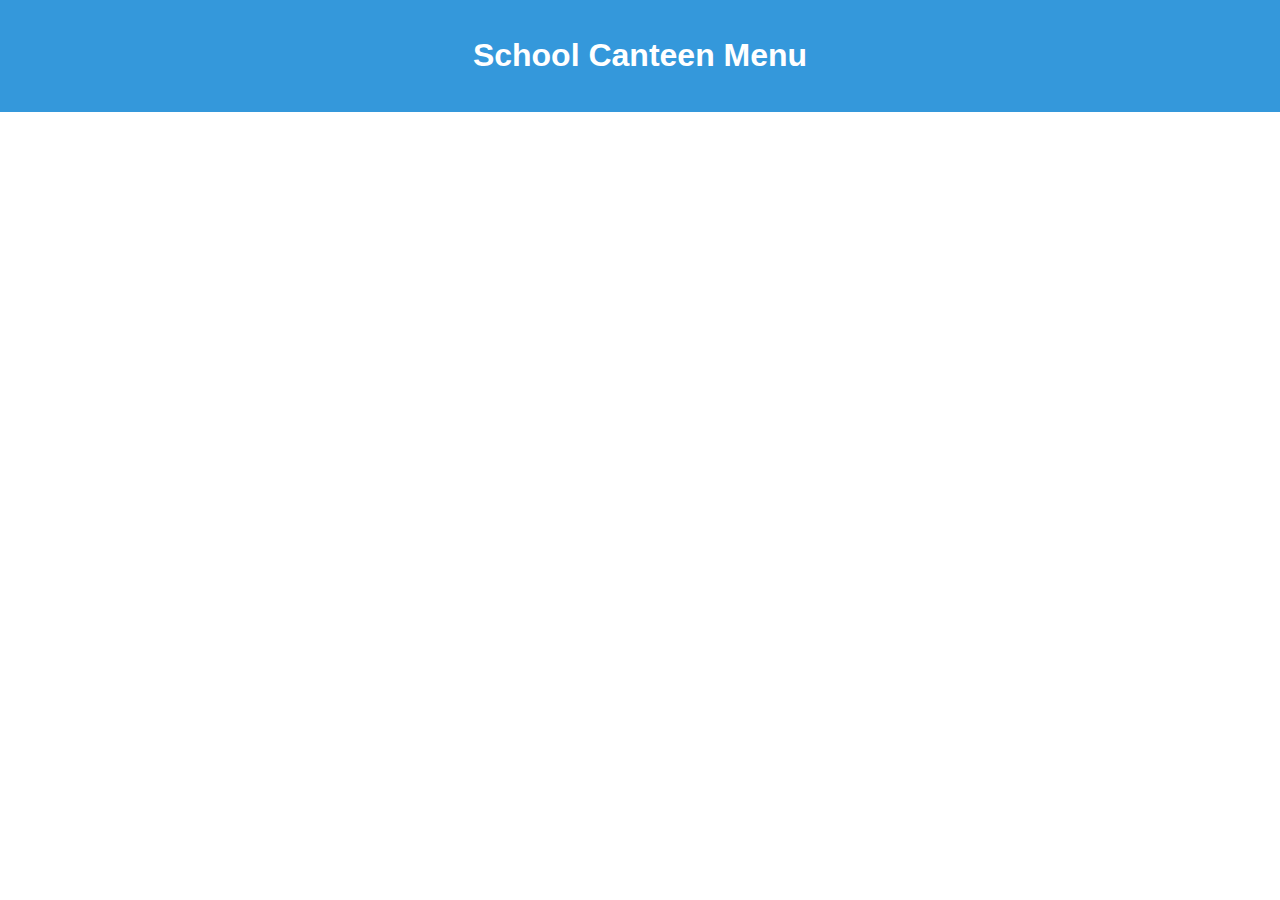
<file: index.html>
<html lang="en">

<head>
  <meta charset="UTF-8">
  <meta name="viewport" content="width=device-width, initial-scale=1.0">
  <link rel="stylesheet" href="src/css/styles.css">
  <title>School Canteen Menu</title>
</head>

<body>
  <header>
    <h1>School Canteen Menu</h1>
  </header>

  <section id="menu">
    <!-- Menu content will be dynamically added here -->
  </section>

  <script src="src/js/script.js"></script>
</body>

</html>
</file>
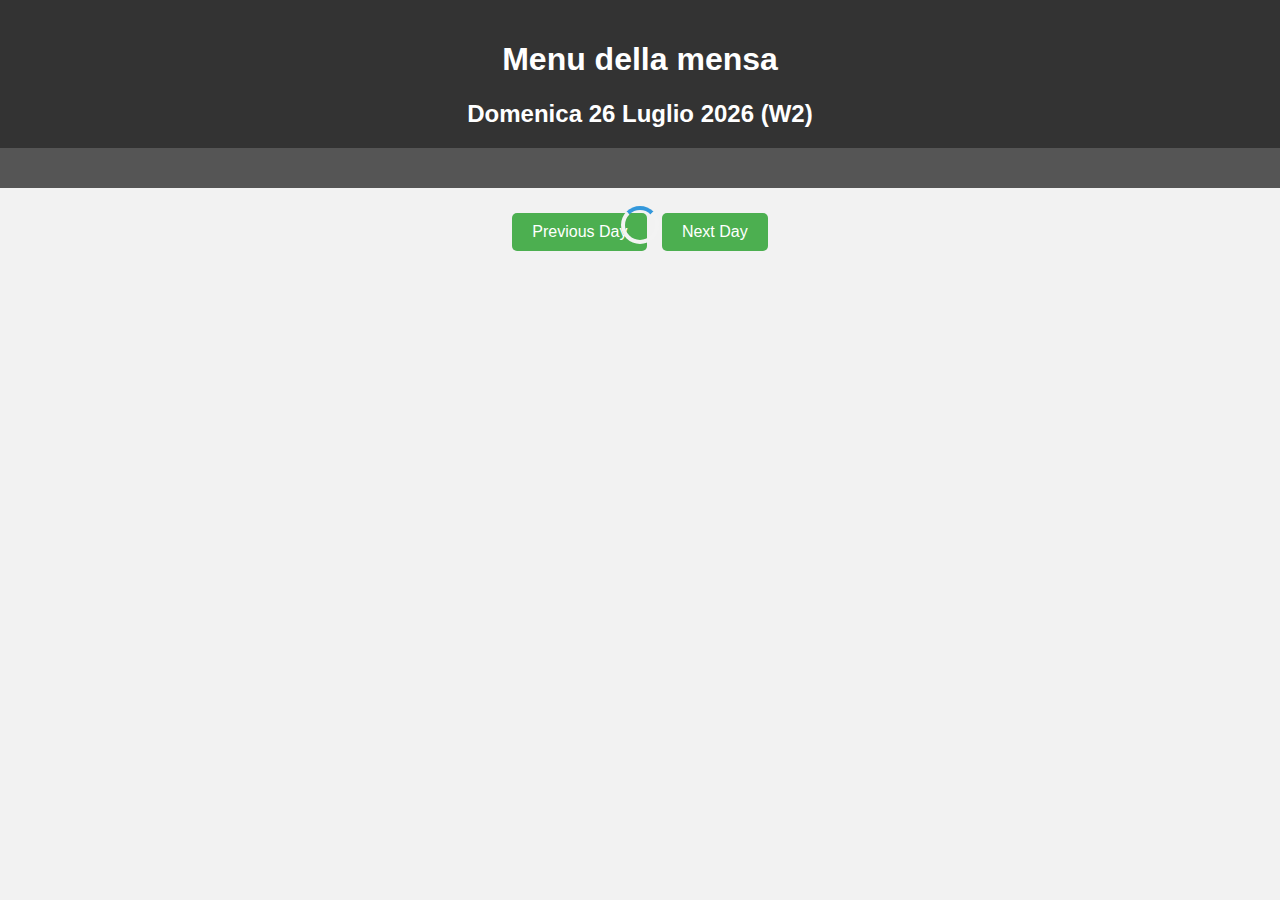
<file: docs/index.html>
<!DOCTYPE html>
<html lang="en">

<head>
  <meta charset="UTF-8">
  <meta name="viewport" content="width=device-width, initial-scale=1.0">
  <link rel="stylesheet" href="css/styles.css">
  <link rel="icon" href="images.png" type="image/png">
  <title>School Canteen Menu</title>
</head>

<body>
  <div class="loader-container">
    <div class="loader"></div>
  </div>

  
  <header>
    <h1>Menu della mensa</h1>
    <h2 id="date-display"></h2>
  </header>


  <section id="menu">
    <!-- Menu content will be dynamically added here -->
  </section>

  <div class="navigation">
    <button onclick="showPreviousDay()">Previous Day</button>
    <button onclick="showNextDay()">Next Day</button>
  </div>

  <script src="js/script.js"></script>
</body>

</html>
</file>
<file: src/css/styles.css>
body {
    font-family: Arial, sans-serif;
    margin: 0;
    padding: 0;
  }
  
  header {
    background-color: #3498db;
    color: #fff;
    text-align: center;
    padding: 1em;
  }
  
  #menu {
    max-width: 600px;
    margin: 20px auto;
  }
  
  ul {
    list-style: none;
    padding: 0;
  }
  
  li {
    margin-bottom: 10px;
  }
</file>
<file: docs/css/styles.css>
body {
  margin: 0;
  padding: 0;
  font-family: 'Arial', sans-serif;
  background-color: #f2f2f2; /* Light gray background */
  color: #fff; /* White text */
}

header {
  text-align: center;
  padding: 20px;
  background-color: #333; /* Dark gray header background */
}

/* Apply to all headers (h1, h2, h3, etc.) */
header h2 {
  text-transform: capitalize;
}

#date-display {
  margin: 0;
}

section#menu {
  text-align: center;
  padding: 20px;
  background-color: #555; /* Dark gray section background */
}

ul {
  list-style-type: none;
  padding: 0;
}

ul li {
  margin-bottom: 10px;
}

.navigation {
  text-align: center;
  padding: 20px;
}

button {
  background-color: #4CAF50; /* Green button background */
  color: white;
  padding: 10px 20px;
  font-size: 16px;
  border: none;
  cursor: pointer;
  margin: 5px;
  border-radius: 5px;
  transition: background-color 0.3s ease; /* Smooth transition */
}

button:hover {
  background-color: #45a049; /* Darker green on hover */
}

/* Lightweight loader styles */
.loader-container {
  display: none;
  position: absolute;
  top: 25%;
  left: 50%;
  transform: translate(-50%, -50%);
}

.loader {
  border: 4px solid #f3f3f3; /* Light gray border */
  border-top: 4px solid #3498db; /* Blue border for animation */
  border-radius: 50%;
  width: 30px;
  height: 30px;
  animation: spin 0.8s linear infinite;
}

@keyframes spin {
  0% { transform: rotate(0deg); }
  100% { transform: rotate(360deg); }
}
</file>
